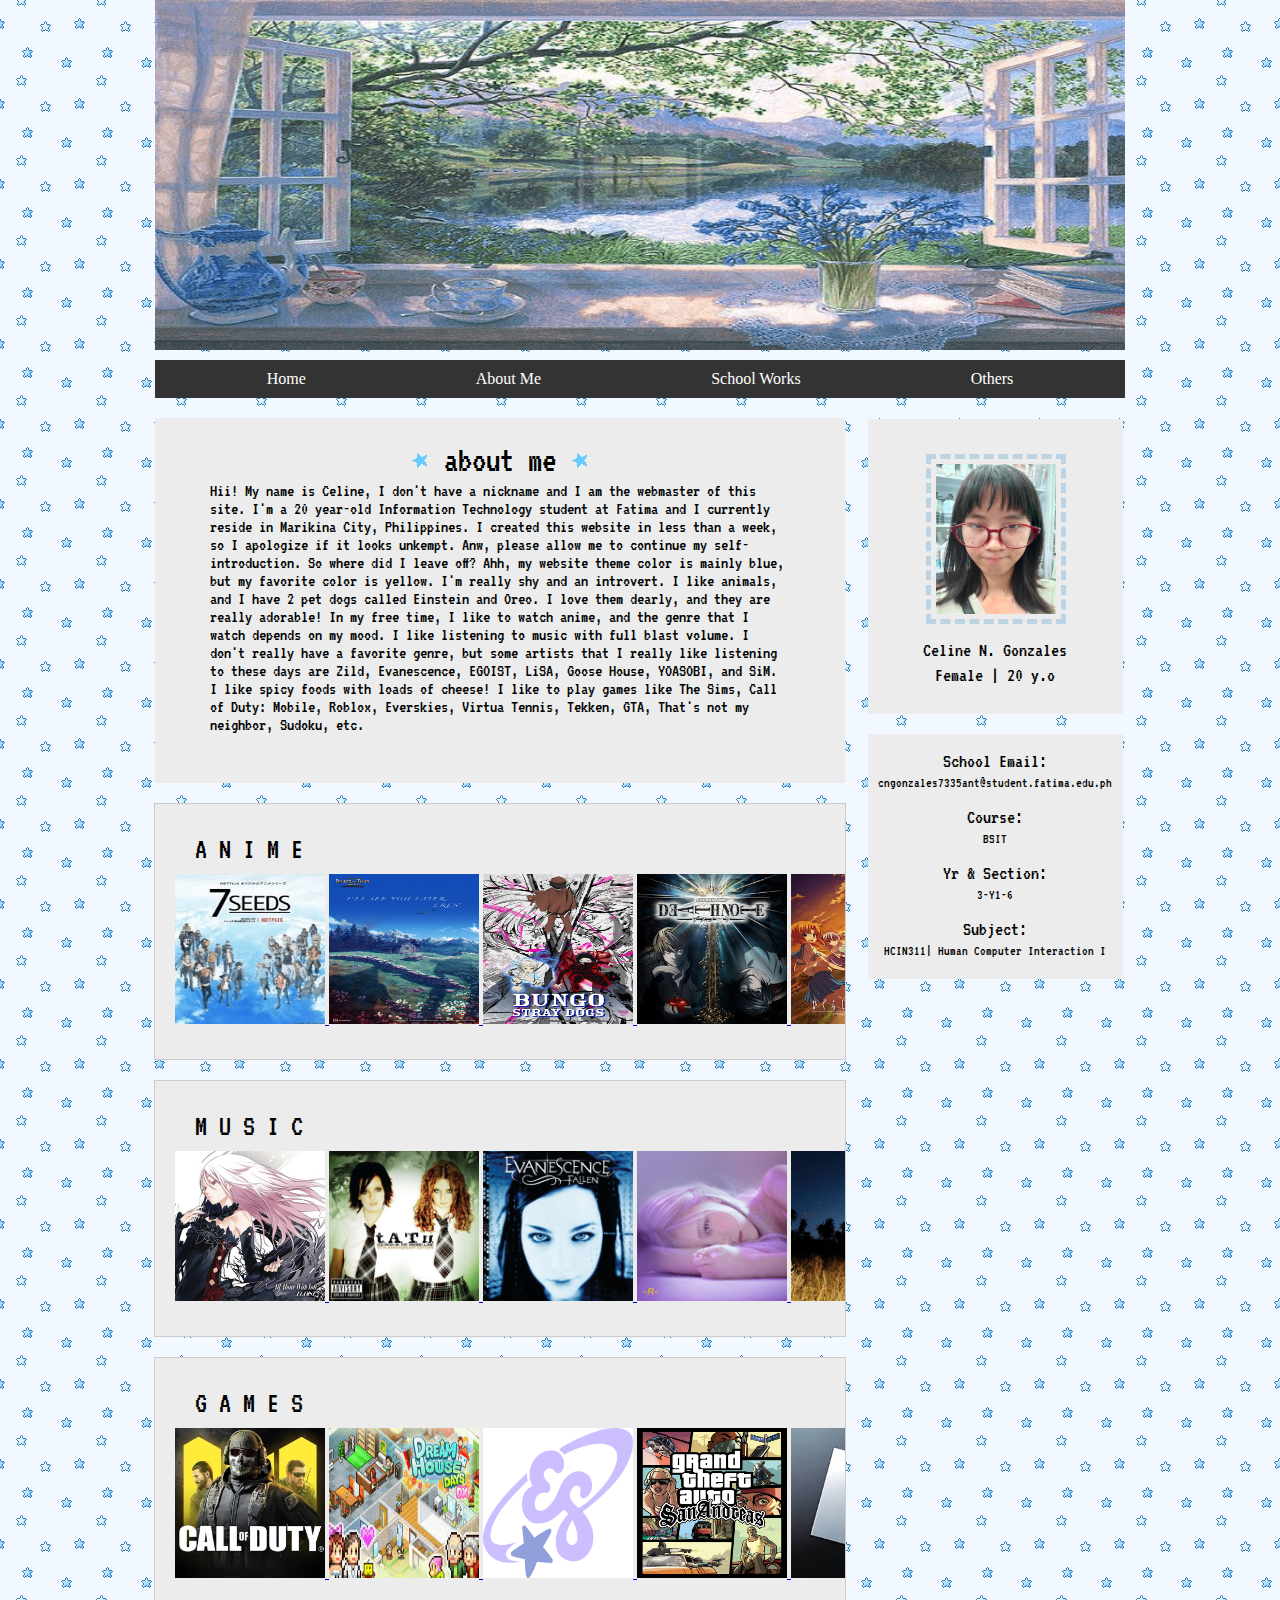
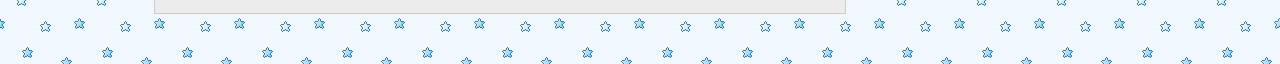
<file: about.html>
<!DOCTYPE html>
<html>
    <head>
        <title>Personal Course Website</title>
            <link rel="icon" type="image/png" href="favicon.gif">
            <link rel="preconnect" href="https://fonts.googleapis.com">
            <link rel="preconnect" href="https://fonts.gstatic.com" crossorigin>
            <link href="https://fonts.googleapis.com/css2?family=Cute+Font&family=VT323&display=swap" rel="stylesheet">
            <link rel="stylesheet" href="about.css">

    </head>

    <body style="background-image: url('bg-star.gif');">
        <header>
            <img src="header-4.png" style="display: block; margin: 0 auto; height: 350px; width: 970px;">
        </header>
        
    <span class="navbar-container">
        <nav class="navbar">
            <ul>
                <li><a href="index.html">Home</a></li>
                <li><a href="about.html">About Me</a></li>
                <li><a href="schoolworks.html">School Works</a></li>
                <li><a href="others.html">Others</a></li>
            </ul>  
        </nav>
    </span>

    <span class="container-main">
        <nav class="content-main">
            <h1 id="welcome">
                <img src="star.gif">    about me   <img src="star.gif">
            </h1>

            <pre id="about">
Hii! My name is Celine, I don't have a nickname and I am the webmaster of this site. I'm a 20 year-old Information Technology student at Fatima and I currently reside in Marikina City, Philippines. I created this website in less than a week, so I apologize if it looks unkempt. Anw, please allow me to continue my self-introduction. So where did I leave off? Ahh, my website theme color is mainly blue, but my favorite color is yellow. I'm really shy and an introvert. I like animals, and I have 2 pet dogs called Einstein and Oreo. I love them dearly, and they are really adorable! In my free time, I like to watch anime, and the genre that I watch depends on my mood. I like listening to music with full blast volume. I don't really have a favorite genre, but some artists that I really like listening to these days are Zild, Evanescence, EGOIST, LiSA, Goose House, YOASOBI, and SiM. I like spicy foods with loads of cheese! I like to play games like The Sims, Call of Duty: Mobile, Roblox, Everskies, Virtua Tennis, Tekken, GTA, That's not my neighbor, Sudoku, etc.
            </pre>
        </nav>
    </span>
    
    <span class="container-main2">
        <nav class="content-main2">
            <h3 id="interests">A N I M E</h3>
            <div class="songs">
                <a href="https://7-seeds.fandom.com/wiki/Anime"> <img src="7seeds.png" 
                    height="150" width="150"> </a>

                <a href="https://attackontitan.fandom.com/wiki/Attack_on_Titan_Wiki"> <img src="aot.webp"
                    height="150" width="150"> </a>

                <a href="https://bungostraydogs.fandom.com/wiki/Bungo_Stray_Dogs_Wiki"> <img src="bsd.webp"
                    height="150" width="150"> </a>

                <a href="https://deathnote.fandom.com/wiki/Death_Note_Wiki"> <img src="death-note.png"
                    height="150" width="150"> </a>

                <a href="https://whentheycry.fandom.com/wiki/Higurashi_no_Naku_Koro_Ni_Wiki"> <img src="higurashi.png"
                    height="150" width="150"> </a>

                <a href="https://k-on.fandom.com/wiki/K-ON!_Wiki"> <img src="k-on.png"
                    height="150" width="150"> </a>

                <a href="https://kakegurui.fandom.com/wiki/Kakegurui_Wikia"> <img src="kakegurui.jpg"
                    height="150" width="150"> </a>

                <a href="https://plastic-memories.fandom.com/wiki/Plastic_Memories_Wiki"> <img src="pm.webp"
                    height="150" width="150"> </a>

                <a href="https://zankyounoterror.fandom.com/wiki/Zankyou_no_Terror_Wiki"> <img src="tor.jpg"
                    height="150" width="150"> </a>
                
                <a href="https://ghibli.fandom.com/wiki/The_Secret_World_of_Arrietty"> <img src="tswoa.jpg"
                    height="150" width="150"> </a>
            </div>
        </nav>
    </span>

    <span class="container-main2">
        <nav class="content-main2">
            <h3 id="interests">M U S I C</h3>
            <div class="songs">
                <a href="https://www.youtube.com/watch?v=94k03l8yKIA"> <img src="AAWY.png"
                    height="150" width="150"> </a>

                <a href="https://www.youtube.com/watch?v=8mGBaXPlri8"> <img src="ATTSS.png"
                    height="150" width="150"> </a>

                <a href="https://www.youtube.com/watch?v=3YxaaGgTQYM"> <img src="BMTL.png"
                    height="150" width="150"> </a>

                <a href="https://www.youtube.com/watch?v=K9_VFxzCuQ0"> <img src="gone.png"
                    height="150" width="150"> </a>

                <a href="https://www.youtube.com/watch?v=tcnttYMaMGM"> <img src="huminga.png"
                    height="150" width="150"> </a>

                <a href="https://www.youtube.com/watch?v=VICI21S3HrU"> <img src="kyusi.png"
                    height="150" width="150"> </a>                    

                <a href="https://www.youtube.com/watch?v=Z6nzdtuHi0Y"> <img src="lia.png" 
                    height="150" width="150"> </a>

                <a href="https://www.youtube.com/watch?v=TFHCew8DnC0"> <img src="reckless.png"
                    height="150" width="150"> </a>

                <a href="https://www.youtube.com/watch?v=OBqw818mQ1E"> <img src="rumbling.png"
                height="150" width="150"> </a>

                <a href="https://www.youtube.com/watch?v=IPX-L2F78fU"> <img src="UTT.png"
                    height="150" width="150"> </a>
            </div>
        </nav>
    </span>

    <span class="container-main2">
        <nav class="content-main2">
            <h3 id="interests">G A M E S</h3>
            <div class="songs">
                <a href="https://callofduty.fandom.com/wiki/Call_of_Duty:_Mobile"> <img src="codm.webp"
                    height="150" width="150"> </a>

                <a href="https://kairosoft.fandom.com/wiki/Dream_House_Days"> <img src="dhd.png"
                    height="150" width="150"> </a>       

                <a href="https://everskies.com/"> <img src="everskies.png" 
                    height="150" width="150"> </a>

                <a href="https://www.rockstargames.com/games/sanandreas"> <img src="gta.jpg"
                    height="150" width="150"> </a>

                <a href="https://roblox.fandom.com/wiki/Roblox_Wiki"> <img src="roblox.png"
                    height="150" width="150"> </a>

                <a href="https://simsfreeplay.fandom.com/wiki/The_Sims_FreePlay_Wiki"> <img src="sims.png"
                    height="150" width="150"> </a>

                <a href="https://sims.fandom.com/wiki/The_Sims_4"> <img src="sims4.jpg"
                    height="150" width="150"> </a>

                <a href="https://tekken.fandom.com/wiki/Tekken_3"> <img src="tekken.webp"
                    height="150" width="150"> </a>

                <a href="https://thats-not-my-neighbor.fandom.com/wiki/That%27s_not_my_Neighbor_Wiki"> <img src="TNMN.webp"
                height="150" width="150"> </a>

                <a href="https://video-games.fandom.com/wiki/Virtua_Tennis_3"> <img src="virtua-tennis.jpg"
                height="150" width="150"> </a>
            </div>
        </nav>
    </span>
  
    <span class="container-side">
        <nav class="content-side">
            <img src="me-1.jpg" id="profile">
            <p id="info">Celine N. Gonzales</p>
            <p id="info-1">Female | 20 y.o</p>
        </nav>
    </span>

    <span class="container-side2">
        <nav class="content-side2">
            <p id="contact">School Email:</p>
            <p id="contact-1">cngonzales7335ant@student.fatima.edu.ph</p>
            <p id="contact">Course:</p>
            <p id="contact-1">BSIT</p>
            <p id="contact">Yr & Section:</p>
            <p id="contact-1">3-Y1-6</p>
            <p id="contact">Subject:</p>
            <p id="contact-1">HCIN311| Human Computer Interaction I</p>
        </nav>
    </span>

    </body>
</html>
</file>
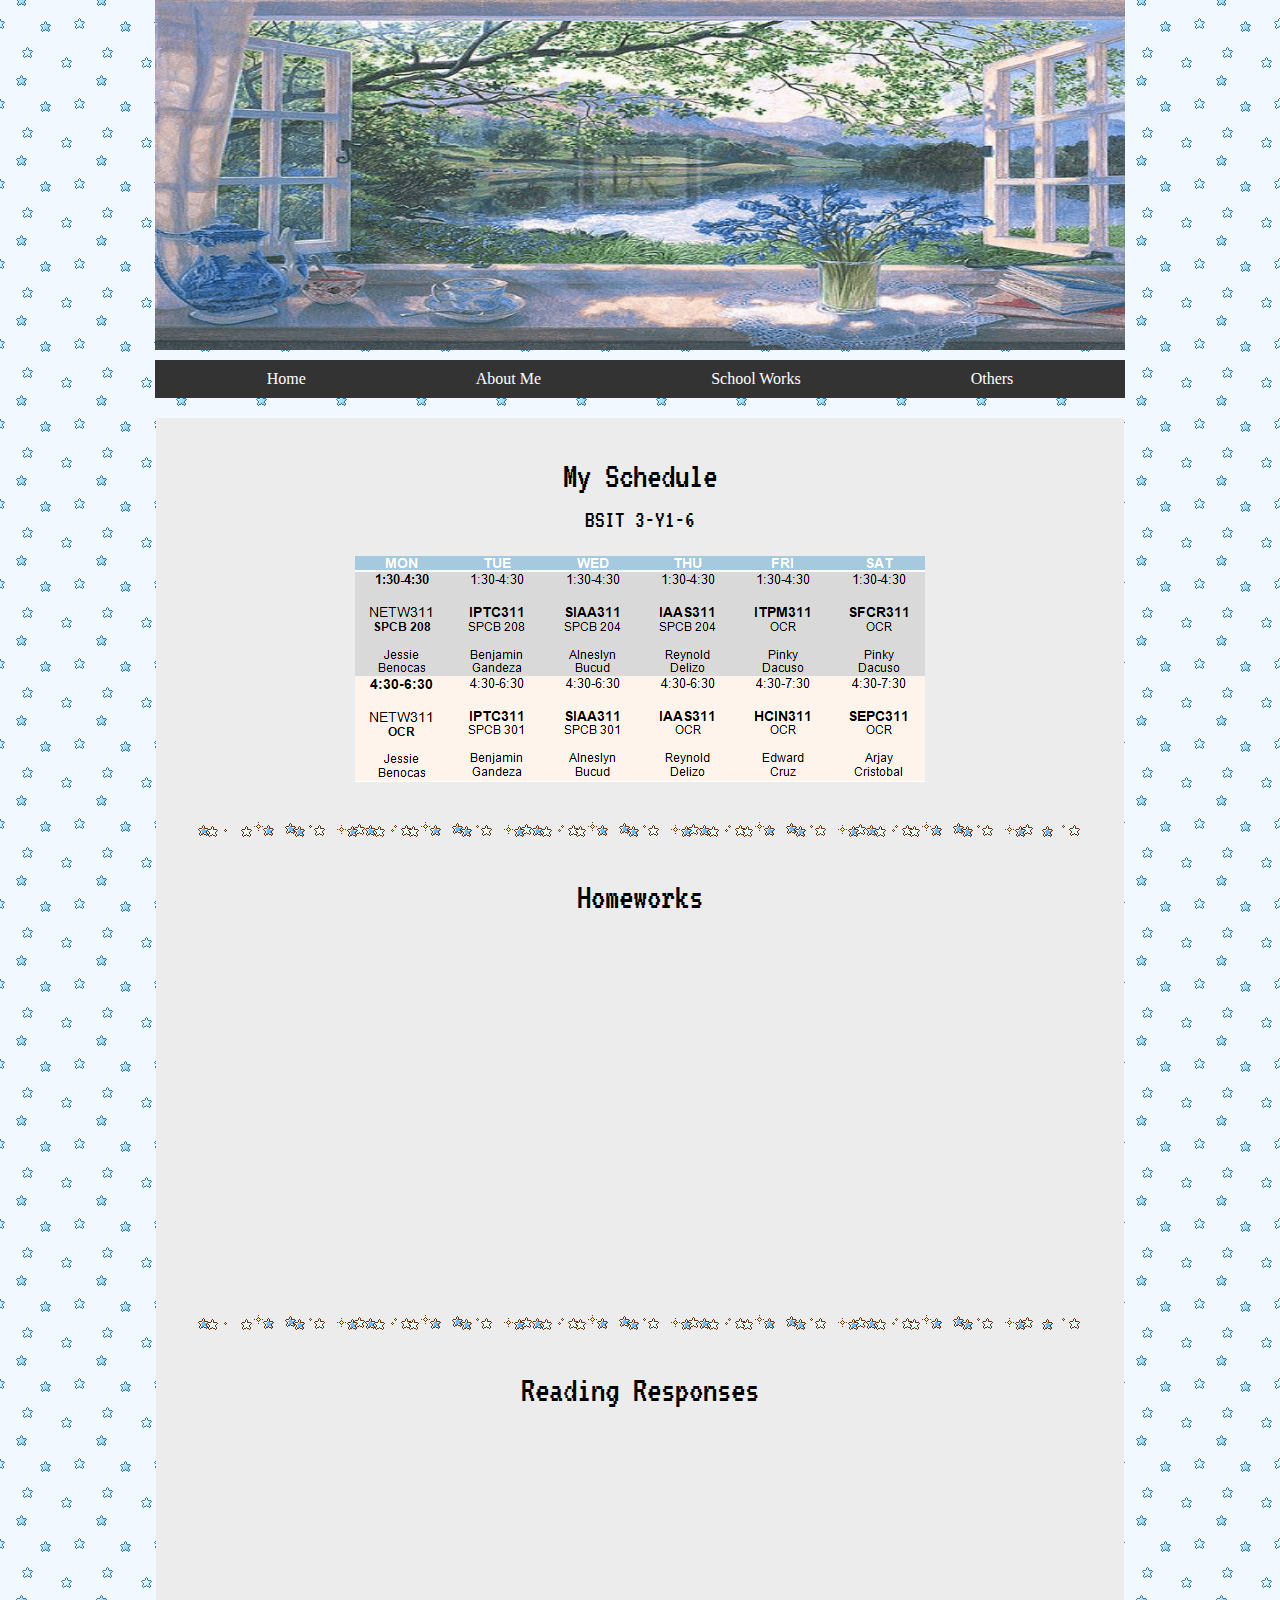
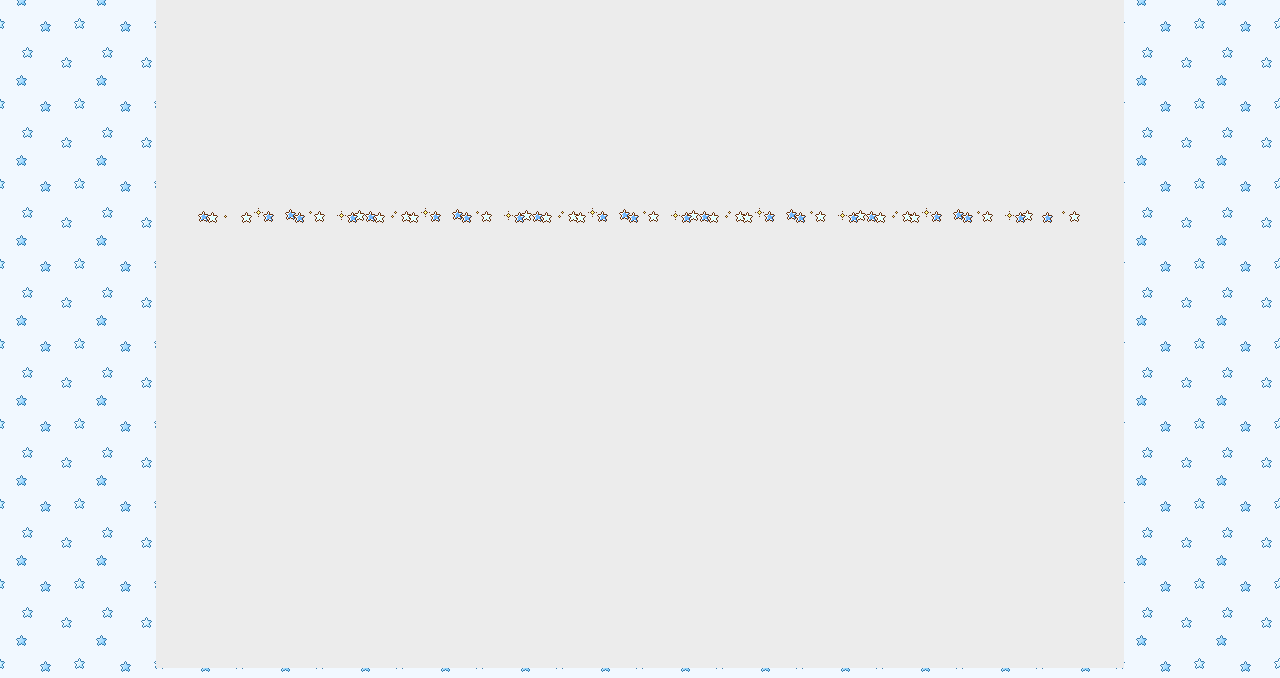
<file: schoolworks.html>
<!DOCTYPE html>
<html>
    <head>
        <title>Personal Course Website</title>
            <link rel="icon" type="image/png" href="favicon.gif">
            <link rel="preconnect" href="https://fonts.googleapis.com">
            <link rel="preconnect" href="https://fonts.gstatic.com" crossorigin>
            <link href="https://fonts.googleapis.com/css2?family=Cute+Font&family=VT323&display=swap" rel="stylesheet">
            <link rel="stylesheet" href="schoolworks.css">

    </head>
    <body style="background-image: url('bg-star.gif');">
        <header>
            <img src="header-4.png" style="display: block; margin: 0 auto; height: 350px; width: 970px;">
        </header>
        
    <span class="navbar-container">
        <nav class="navbar">
            <ul>
                <li><a href="index.html">Home</a></li>
                <li><a href="about.html">About Me</a></li>
                <li><a href="schoolworks.html">School Works</a></li>
                <li><a href="others.html">Others</a></li>
            </ul>  
        </nav>
    </span>

    <span class="container-main">
        <nav class="content-main">
            <h1 id="sched">My Schedule</h1>
            <h3 id="section">BSIT 3-Y1-6</h3>
            <img src="schedule.png" id="schedule">

            <div class="divider-1">
                <img src="divider-1.gif">
                <img src="divider-1.gif">
                <img src="divider-1.gif">
                <img src="divider-1.gif">
                <img src="divider-1.gif">
            </div>

            <h1 id="homeworks">Homeworks</h1>

            <div class="divider-2">
                <img src="divider-1.gif">
                <img src="divider-1.gif">
                <img src="divider-1.gif">
                <img src="divider-1.gif">
                <img src="divider-1.gif">
            </div>

            <h1 id="readings">Reading Responses</h1>

            <div class="divider-3">
                <img src="divider-1.gif">
                <img src="divider-1.gif">
                <img src="divider-1.gif">
                <img src="divider-1.gif">
                <img src="divider-1.gif">
            </div>
        
        </nav>
    </span>

    </body>
</html>
</file>
<file: about.css>
* {
    cursor: url('cursor-1.gif'), auto;
}

body {
    margin: 0px;
}

::selection {
    color: white;
    background: #333;
  }

.main-content {
    background: #ffffff;
    border: 1px solid #ccc; 
    border-radius: 8px; 
    padding: 20px; 
    margin: 20px auto; 
    max-width: 1200px; 
}

.navbar-container {
    display: flex;
    justify-content: center; 
    padding: 10px 0; 
}

.navbar {
    margin: 0;
    padding: 0;
    width: 100%; 
    max-width: 970px; 
    margin: 0 auto; 
    background-color: #333;
}

.navbar ul {
    list-style-type: none; 
    padding: 0;
    margin: 0;
    display: flex; 
    gap: 130px; 
    justify-content: center; 
}

.navbar li {
    margin: 0;
}

.navbar a {
    text-decoration: none; 
    color: white; 
    padding: 10px 20px;
    border-radius: 4px;
    display: block;
}

.navbar a:hover {
    background-color: #575757;
}

.container-main {
    display: flex; 
    justify-content: center; 
    padding: 10px 0;   
}

.content-main {
    margin: 0;
    padding: 0;
    width: 100%; 
    max-width: 690px;
    margin-right: 280px;
    background-color: #ECECEC;
    height: 365px
}

.container-main2 {
    display: flex; 
    justify-content: center; 
    padding: 10px 0;   
}

.content-main2 {
    margin: 0;
    padding: 0;
    width: 100%; 
    max-width: 690px;
    margin-right: 280px;
    background-color: #ECECEC;
    height: 255px;
    overflow-x: auto;
    white-space: nowrap;
    border: 1px solid #ccc;
}

.container-side {
    display: flex; 
    justify-content: center; 
    padding: 10px 0;
    
}

.content-side {
    margin: 0;
    padding: 0;
    width: 100%; 
    max-width: 255px; 
    margin-top: -1215px;
    margin-left: 710px;
    background-color: #ECECEC;
    height: 295px;
}

.container-side2 {
    display: flex; 
    justify-content: center; 
    padding: 10px 0;
    
}

.content-side2 {
    margin: 0;
    padding: 0;
    width: 100%; 
    max-width: 255px; 
    margin-top: -920px;
    margin-left: 710px;
    background-color: #ECECEC;
    height: 245px;
}

#profile {
    width: 120px;
    height: 150px;
    margin-top: 40px;
    margin-left: 63px;
    outline: 5px dashed #bbd3e2;
    padding: 5px;
}

#info {
    font-family: "VT323", monospace;
    font-size: 20px;
    text-align: center;
    margin-top: 17px;
}

#info-1 {
    font-family: "VT323", monospace;
    font-size: 20px;
    text-align: center;
    margin-top: -15px;
}

#contact {
    font-family: "VT323", monospace;
    font-size: 20px;
    text-align: center;
    margin-top: 17px;
}

#contact-1 {
    font-family: "VT323", monospace;
    font-size: 14px;
    text-align: center;
    margin-top: -15px;
}

#welcome {
    font-family: "VT323", monospace;
    font-weight: 400;
    font-style: normal;
    color: black;
    font-size: 36px;
    text-align: center;
    /*font-family: "Cute Font", system-ui;
    font-weight: 400;
    font-style: normal;*/
}

#about {
    white-space: pre-wrap;
    padding: 20px;
    margin: 0 auto;
    max-width: 580px;
    height: 250px;
    /*background-color: #F9F9F9;*/
    /*border: 1px solid #CCC;*/
    border-radius: 5px;
    font-family: "VT323", monospace;
    font-size: 18px;
    margin-left: 35px;
    margin-top: -40px;
}

#interests {
    font-family: "VT323", monospace;
    font-weight: 400;
    font-style: normal;
    color: black;
    font-size: 30px;
    margin-left: 40px;
}

.songs {
    width: 120px;
    height: 150px;
    margin-top: -20px;
    margin-left: 20px;
}

/*.divider-1 {
    display: flex;
    margin-top: -670px;
    margin-left: 253px;
}

.divider-1 img {
    margin-right: -50px;
}*/
</file>
<file: schoolworks.css>
* {
    cursor: url('cursor-1.gif'), auto;
}

body {
    margin: 0px;
}

::selection {
    color: white;
    background: #333;
  }

.main-content {
    background: #ffffff;
    border: 1px solid #ccc; 
    border-radius: 8px; 
    padding: 20px; 
    margin: 20px auto; 
    max-width: 1200px; 
}

.navbar-container {
    display: flex;
    justify-content: center; 
    padding: 10px 0; 
}

.navbar {
    margin: 0;
    padding: 0;
    width: 100%; 
    max-width: 970px; 
    margin: 0 auto; 
    background-color: #333;
}

.navbar ul {
    list-style-type: none; 
    padding: 0;
    margin: 0;
    display: flex; 
    gap: 130px; 
    justify-content: center; 
}

.navbar li {
    margin: 0;
}

.navbar a {
    text-decoration: none; 
    color: white; 
    padding: 10px 20px;
    border-radius: 4px;
    display: block;
}

.navbar a:hover {
    background-color: #575757;
}

.container-main {
    display: flex; 
    justify-content: center; 
    padding: 10px 0; 
}

.content-main {
    margin: 0;
    padding: 0;
    width: 100%; 
    max-width: 968px;
    margin-left: 0px;
    background-color: #ECECEC;
    height:1850px;
}

#sched {
    font-family: "VT323", monospace;
    font-weight: 400;
    font-style: normal;
    color: black;
    font-size: 36px;
    text-align: center;
    margin-top: 40px;
    /*font-family: "Cute Font", system-ui;
    font-weight: 400;
    font-style: normal;*/
}

#section {
    font-family: "VT323", monospace;
    font-weight: 400;
    font-style: normal;
    color: black;
    font-size: 24px;
    text-align: center;
    margin-top: -10px;
}

#schedule {
    display: block;
    margin-left: auto;
    margin-right: auto;
}

.divider-1 {
    display: flex;
    margin-top: 40px;
    margin-left: 40px;
}

.divider-1 img {
    margin-right: -50px;
}

#homeworks {
    font-family: "VT323", monospace;
    font-weight: 400;
    font-style: normal;
    color: black;
    font-size: 36px;
    text-align: center;
    margin-top: 40px;
}

.divider-2 {
    display: flex;
    margin-top: 400px;
    margin-left: 40px;
}

.divider-2 img {
    margin-right: -50px;
}

#readings {
    font-family: "VT323", monospace;
    font-weight: 400;
    font-style: normal;
    color: black;
    font-size: 36px;
    text-align: center;
    margin-top: 40px;
}

.divider-3 {
    display: flex;
    margin-top: 400px;
    margin-left: 40px;
}

.divider-3 img {
    margin-right: -50px;
}
</file>
